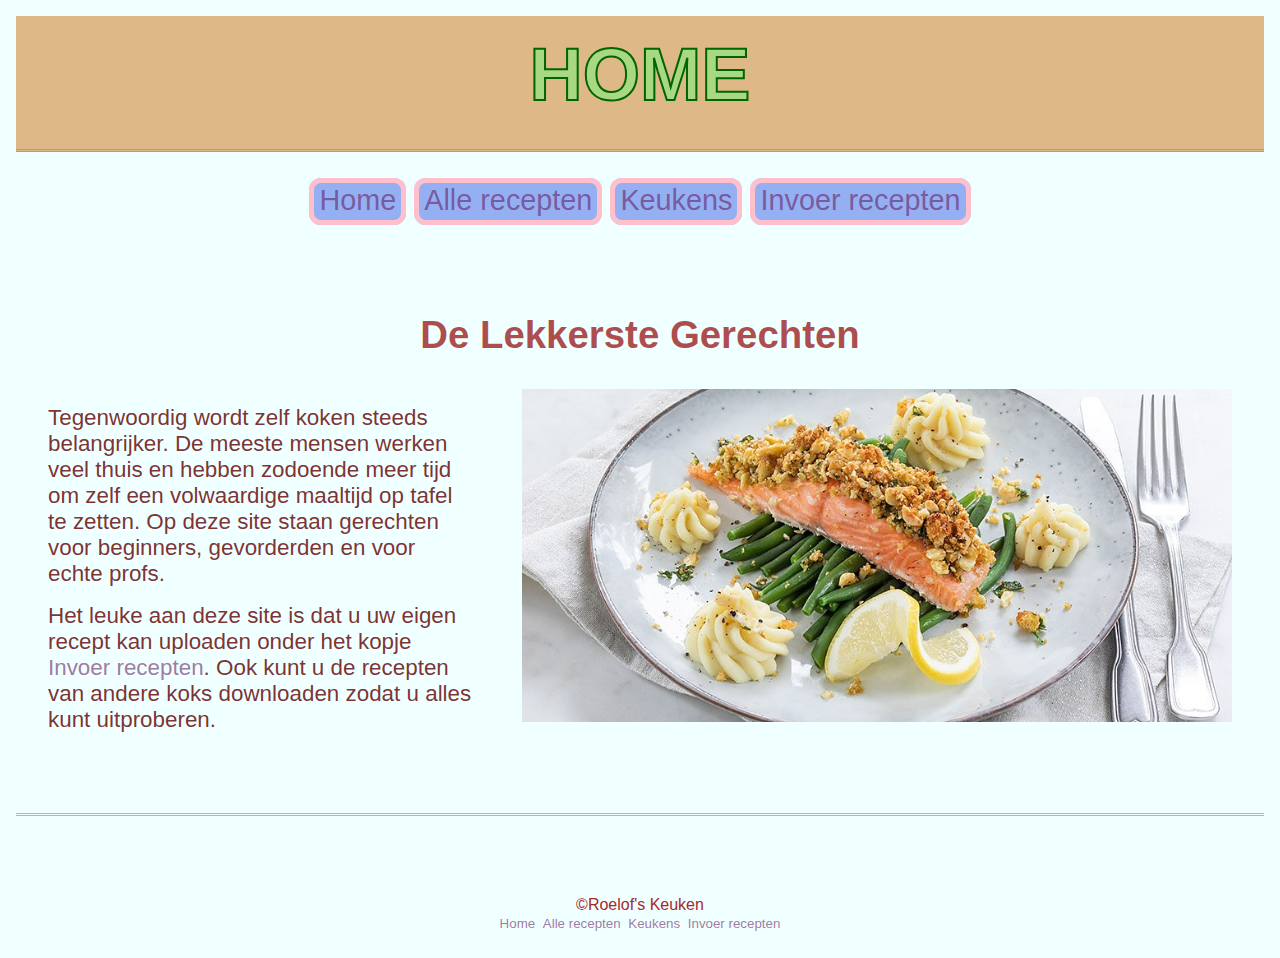
<file: index.html>
<!DOCTYPE html>
<html lang="en">
  <head>
    <meta charset="UTF-8" />
    <title>Lekkere recepten</title>
    <meta name="viewport" content="width=device-width, initial-scale=1.0" />
    <link rel="stylesheet" style="css/text" href="recepten.css" />
  </head>

  <body>
    <header>
      <div>
        <h1>HOME</h1>
      </div>
      <nav>
        <ul>
          <li><a href="index.html">Home</a></li>
          <li><a href="alle_recepten.html">Alle recepten</a></li>
          <li><a href="keukens.html">Keukens</a></li>
          <li><a href="recepten_invoer.html">Invoer recepten</a></li>
        </ul>
      </nav>
    </header>

    <main>
     
      <h2 id="floatleft">De Lekkerste Gerechten</h2> 
      <img class="img" src="./zalm-met-amandelkorst.jpg" alt="Zalm gerecht" />
      <p>
        Tegenwoordig wordt zelf koken steeds belangrijker. De meeste mensen
        werken veel thuis en hebben zodoende meer tijd om zelf een volwaardige
        maaltijd op tafel te zetten. Op deze site staan gerechten voor
        beginners, gevorderden en voor echte profs.
      </p>
      <p>
        Het leuke aan deze site is dat u uw eigen recept kan uploaden onder het
        kopje <a href="recepten_invoer.html">Invoer recepten</a>. Ook kunt u de
        recepten van andere koks downloaden zodat u alles kunt uitproberen.
      </p>
    </main>
    <footer>
      <div>&copy;Roelof's Keuken</div>
      <nav>
        <ul>
          <li><a href="index.html">Home</a></li>
          <li><a href="alle_recepten.html">Alle recepten</a></li>
          <li><a href="keukens.html">Keukens</a></li>
          <li><a href="recepten_invoer.html">Invoer recepten</a></li>
        </ul>
      </nav>
    </footer>
  </body>
</html>
</file>
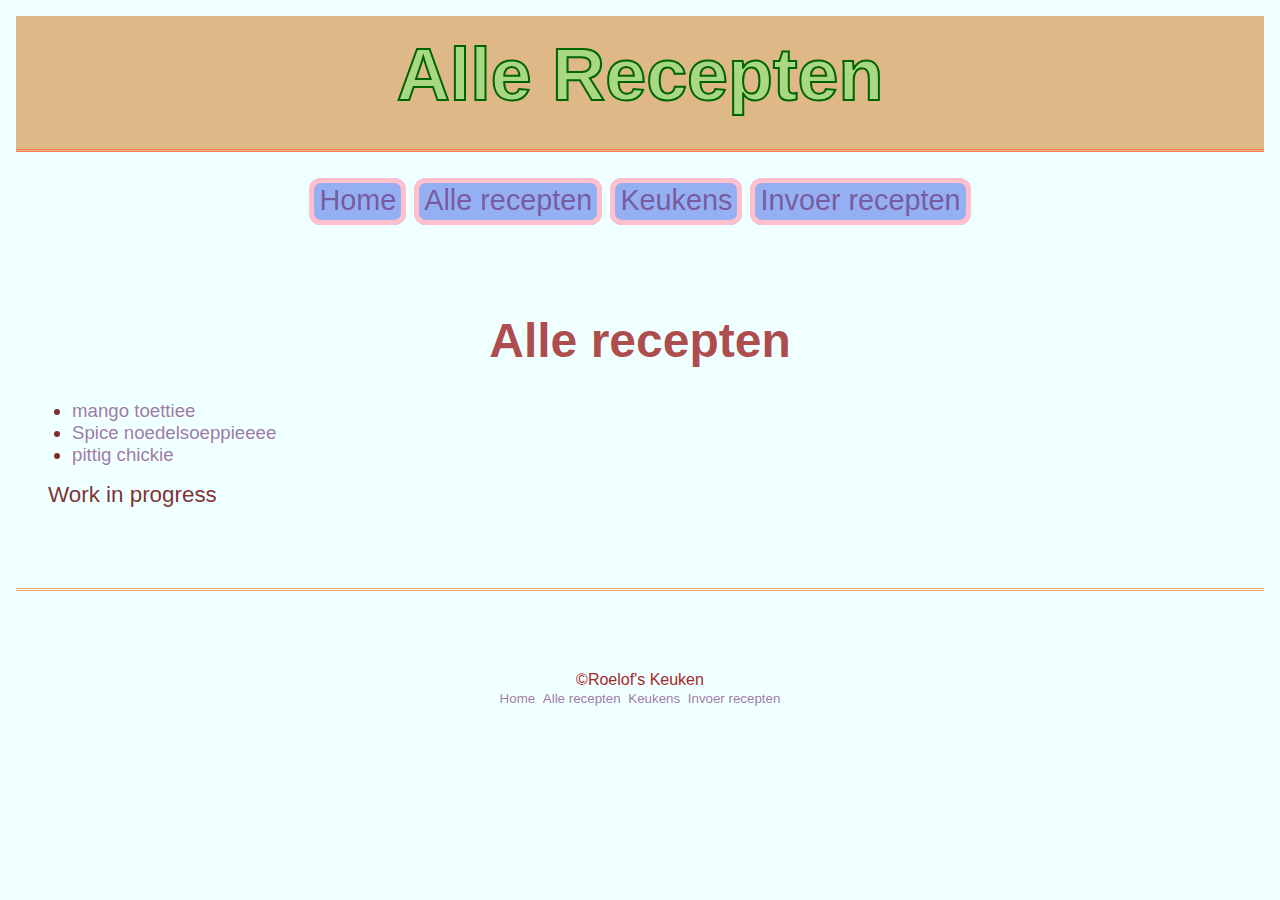
<file: alle_recepten.html>
<!DOCTYPE html>
<html lang="en">
  <head>
    <meta charset="UTF-8" />
    <meta name="viewport" content="width=device-width, initial-scale=1.0" />
    <title>Alle recepten</title>
    <link rel="stylesheet" style="css/text" href="./recepten.css" />
  </head>

  <body>
    <header>
      <div>
        <h1>Alle Recepten</h1>
      </div>
      <nav>
        <ul>
          <li><a href="index.html">Home</a></li>
          <li><a href="alle_recepten.html">Alle recepten</a></li>
          <li><a href="keukens.html">Keukens</a></li>
          <li><a href="recepten_invoer.html">Invoer recepten</a></li>
        </ul>
      </nav>
    </header>

    <main>
      <h2>Alle recepten</h2>
      <nav>
        <ul>
          <li>
            <a
              href="https://www.smulweb.nl/recepten/1471795/Mangomousse"
              target="_blank"
              >mango toettiee</a
            >
          </li>
            <li>
            <a
              href="https://miljuschka.nl/sweet-spicy-noedelsoep-met-citroengras/"
              target="_blank"
              >Spice noedelsoeppieeee</a
            >
          </li>
            <li>
            <a
              href="https://smaakmenutie.nl/ajam-cabe-kering/"
              target="_blank"
              >pittig chickie</a
            >
          </li>
      </ul>
      </nav>
      <p>Work in progress</p>
    </main>
    <footer>
      <div>&copy;Roelof's Keuken</div>
      <nav>
        <ul>
          <li><a href="index.html">Home</a></li>
          <li><a href="alle_recepten.html">Alle recepten</a></li>
          <li><a href="keukens.html">Keukens</a></li>
          <li><a href="recepten_invoer.html">Invoer recepten</a></li>
        </ul>
      </nav>
    </footer>
  </body>
</html>
</file>
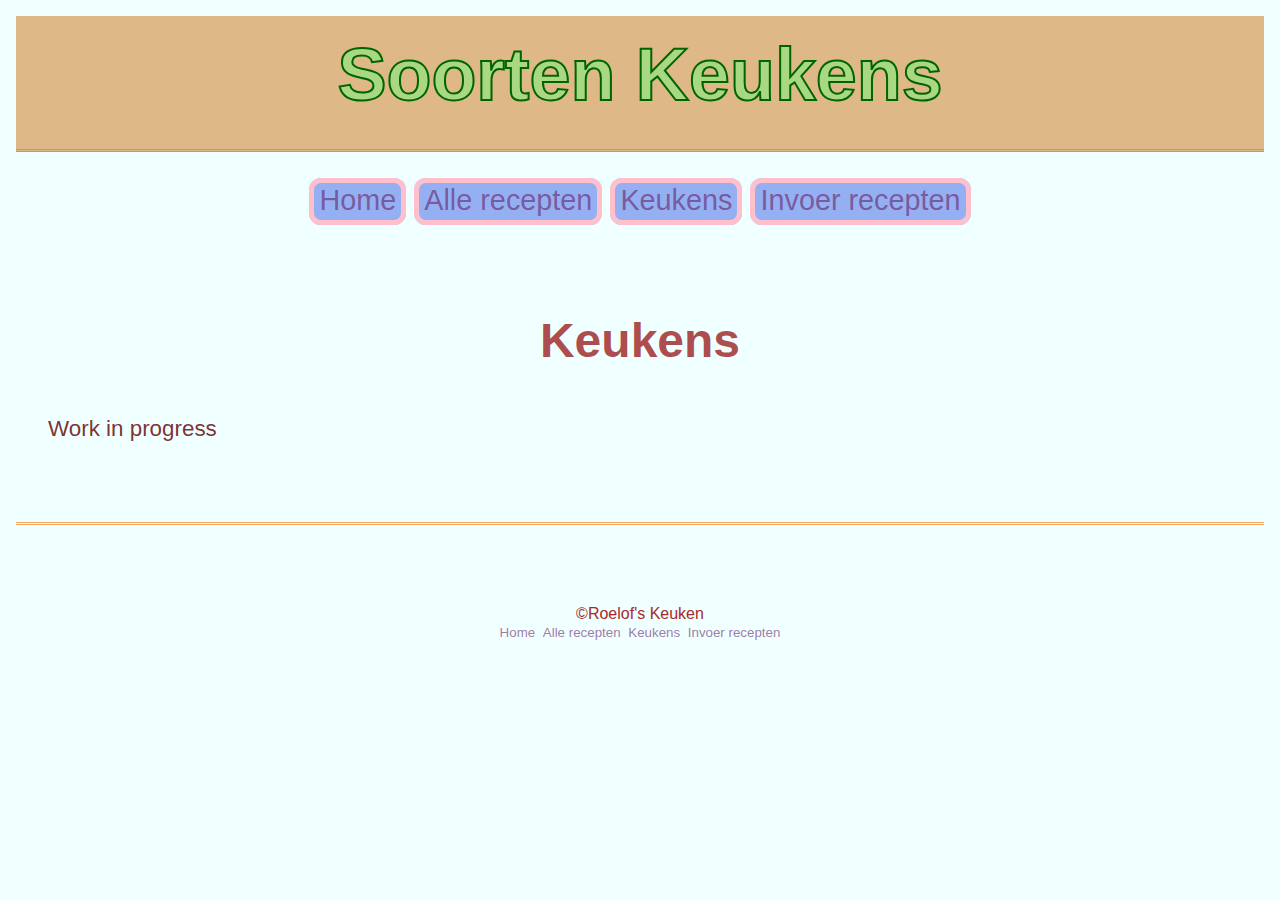
<file: keukens.html>
<!DOCTYPE html>
<html lang="en">
  <head>
    <meta charset="UTF-8" />
    <meta name="viewport" content="width=device-width, initial-scale=1.0" />
    <title>Keukens</title>
    <link rel="stylesheet" style="css/text" href="recepten.css" />
  </head>

  <body>
    <header>
      <div>
        <h1>Soorten Keukens</h1>
      </div>
      <nav>
        <ul>
          <li><a href="index.html">Home</a></li>
          <li><a href="alle_recepten.html">Alle recepten</a></li>
          <li><a href="keukens.html">Keukens</a></li>
          <li><a href="recepten_invoer.html">Invoer recepten</a></li>
        </ul>
      </nav>
    </header>

    <main>
      <h2>Keukens</h2>
      <p>Work in progress</p>
    </main>
    <footer>
      <div>&copy;Roelof's Keuken</div>
      <nav>
        <ul>
          <li><a href="index.html">Home</a></li>
          <li><a href="alle_recepten.html">Alle recepten</a></li>
          <li><a href="keukens.html">Keukens</a></li>
          <li><a href="recepten_invoer.html">Invoer recepten</a></li>
        </ul>
      </nav>
    </footer>
  </body>
</html>
</file>
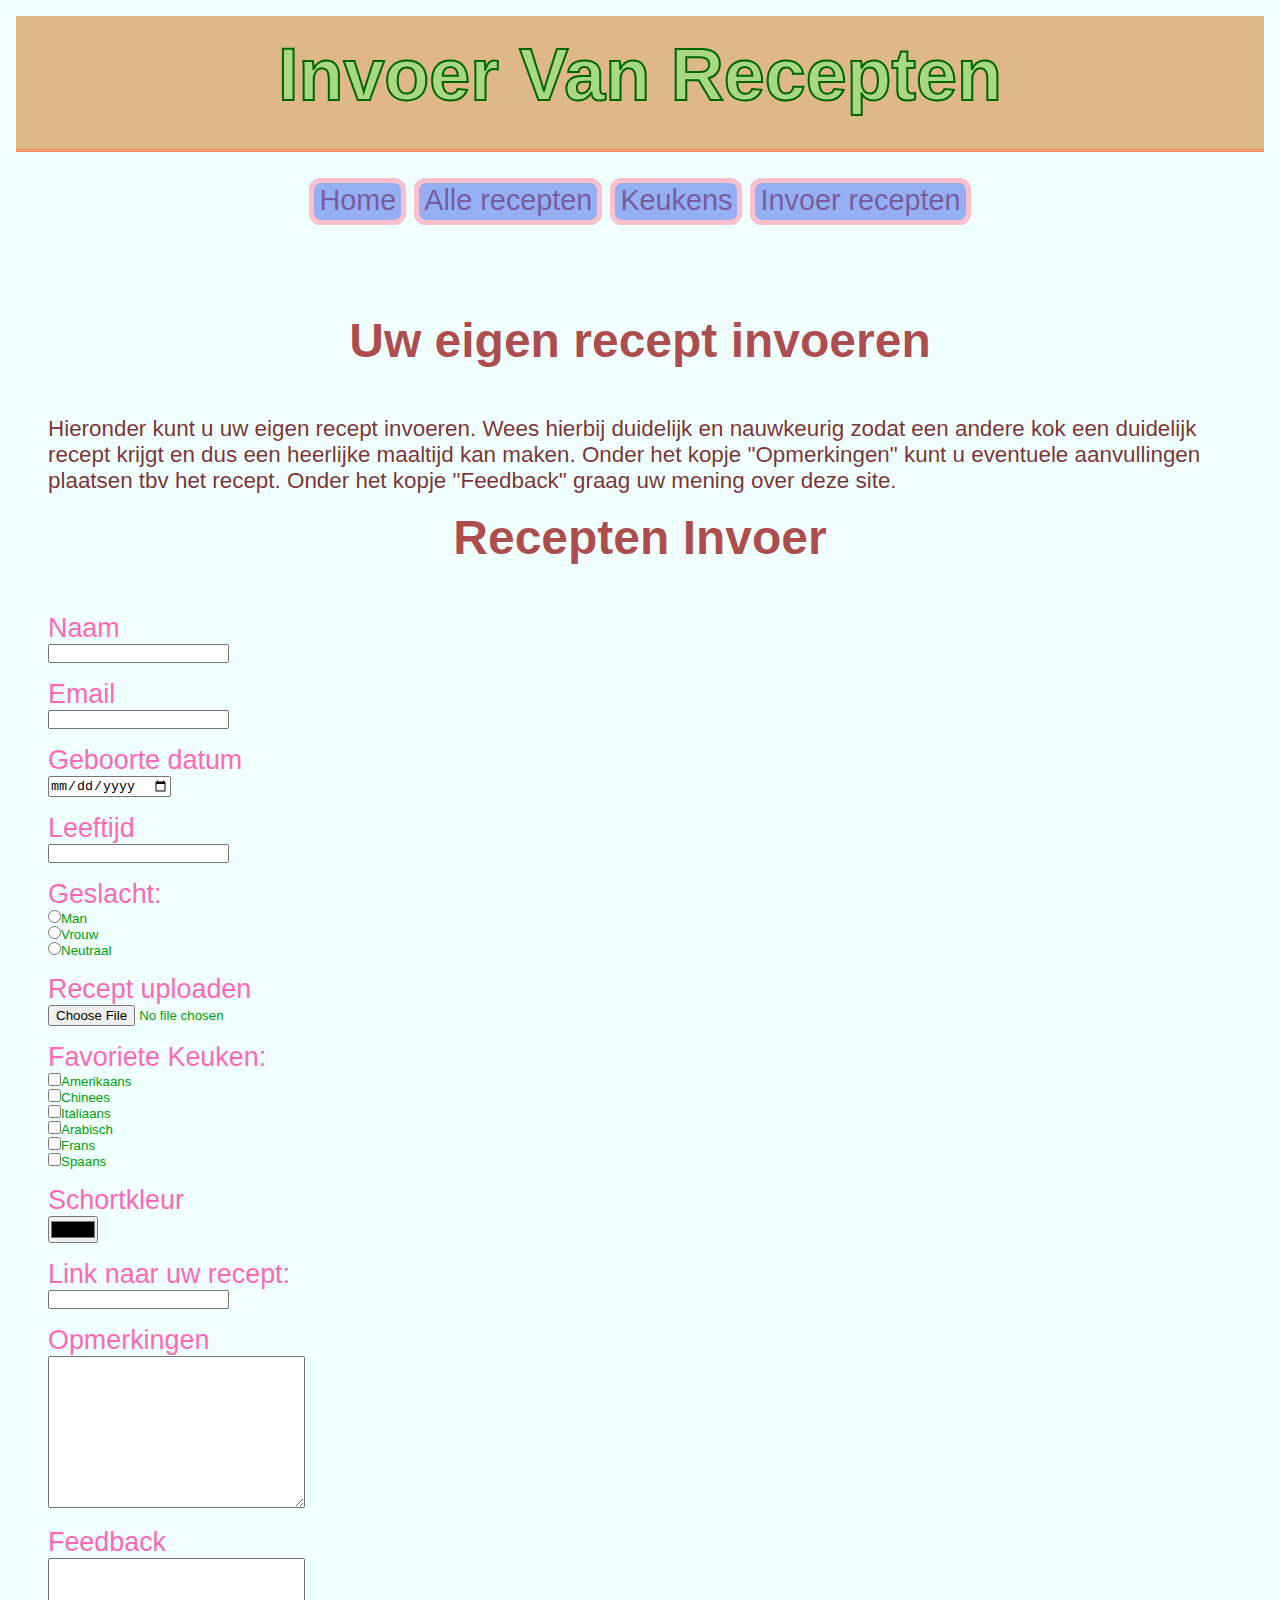
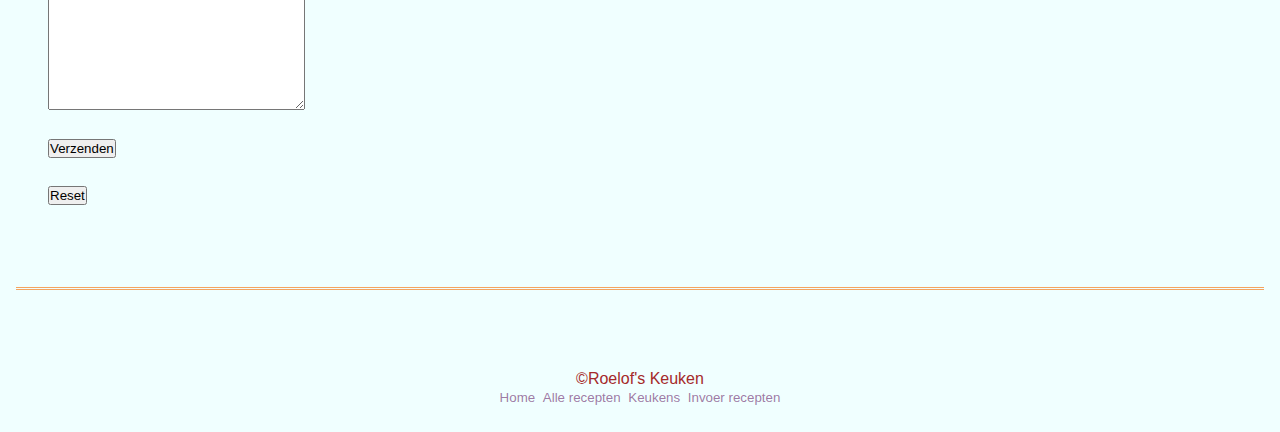
<file: recepten_invoer.html>
<!DOCTYPE html>
<html lang="en">
  <head>
    <meta charset="UTF-8" />
    <meta name="viewport" content="width=device-width, initial-scale=1.0" />
    <title>Recepten Invoer</title>
    <link rel="stylesheet" style="css/text" href="recepten.css" />
  </head>

  <body>
    <header>
      <div>
        <h1>Invoer Van Recepten</h1>
      </div>
      <nav>
        <ul>
          <li><a href="index.html">Home</a></li>
          <li><a href="alle_recepten.html">Alle recepten</a></li>
          <li><a href="keukens.html">Keukens</a></li>
          <li><a href="recepten_invoer.html">Invoer recepten</a></li>
        </ul>
      </nav>
    </header>

    <main>
      <h2>Uw eigen recept invoeren</h2>
      <p>
        Hieronder kunt u uw eigen recept invoeren. Wees hierbij duidelijk en
        nauwkeurig zodat een andere kok een duidelijk recept krijgt en dus een
        heerlijke maaltijd kan maken. Onder het kopje "Opmerkingen" kunt u
        eventuele aanvullingen plaatsen tbv het recept. Onder het kopje
        "Feedback" graag uw mening over deze site.
      </p>
      <h2>Recepten Invoer</h2>
      <form name="contact" method="POST" data-netlify="true">
        <p>
          Naam
          <label> <input type="text" name="name" /></label>
        </p>
        <p>
          Email
          <label> <input type="email" name="email" /></label>
        </p>
        <p>
          Geboorte datum
          <label> <input type="date" name="Birthdate" /></label>
        </p>
        <p>
          Leeftijd
          <label> <input type="number" name="Leeftijd" /></label>
        </p>
        <p>
          Geslacht:
          <label><input type="radio" name="Geslacht" />Man </label>
          <label> <input type="radio" name="Geslacht" />Vrouw </label>
          <label> <input type="radio" name="Geslacht" />Neutraal </label>
        </p>
        <p>
          Recept uploaden
          <label> <input type="file" name="Recept" /></label>
        </p>
        <p>
          Favoriete Keuken:
          <label> <input type="checkbox" name="Amerikaans" />Amerikaans</label>
          <label> <input type="checkbox" name="Chinees" />Chinees</label>
          <label> <input type="checkbox" name="Italiaans" />Italiaans</label>
          <label> <input type="checkbox" name="Arabisch" />Arabisch</label>
          <label> <input type="checkbox" name="Frans" />Frans</label>
          <label> <input type="checkbox" name="Spaans" />Spaans</label>
        </p>
        <p>
          Schortkleur
          <label> <input type="color" name="Kleur" /></label>
        </p>
        <p>
          Link naar uw recept:
          <label> <input type="url" name="URL" /></label>
        </p>
        <p>
          Opmerkingen
          <label>
            <textarea rows="10" cols="30" name="Opmerkingen"></textarea>
          </label>
        </p>
        <p>
          Feedback
          <label>
            <textarea rows="10" cols="30" name="Feedback"></textarea>
          </label>
        </p>
        <p>
          <button type="submit">Verzenden</button>
        </p>
        <p>
          <button type="reset">Reset</button>
        </p>
      </form>
    </main>
    <footer>
      <div>&copy;Roelof's Keuken</div>
      <nav>
        <ul>
          <li><a href="index.html">Home</a></li>
          <li><a href="alle_recepten.html">Alle recepten</a></li>
          <li><a href="keukens.html">Keukens</a></li>
          <li><a href="recepten_invoer.html">Invoer recepten</a></li>
        </ul>
      </nav>
    </footer>
  </body>
</html>
</file>
<file: recepten.css>
/*css styling*/

* {
  margin: 0;
  padding: 0;
}

* {
  box-sizing: border-box;
}
.img {
  width: 15rem;
  float: right;
  margin-left: 3rem;
  margin-top: 1rem;
}
#floatleft {
  text-align: center;
  font-size: 150%;
}
body {
  margin: 1rem;
  height: 80%;
  background-color: azure;
  color: brown;
  font-size: 1.1rem;
  font-family: "Segoe UI", Tahoma, Geneva, Verdana, sans-serif;
}

header div {
  background-color: burlywood;
  padding-top: 1rem;
  padding-bottom: 2rem;
  border-bottom-style: double;
  border-bottom-color: coral;
  margin: 0rem;
}
h1 {
  -webkit-text-fill-color: rgba(126, 243, 126, 0.562);
  -webkit-text-stroke-width: 2px;
  -webkit-text-stroke-color: darkgreen;
  text-align: center;
  font-size: 250%;
}
h2 {
  color: rgba(148, 8, 8, 0.726);
  font-family: Arial, Helvetica, sans-serif;
  text-align: center;
  font-size: bold;
  padding-top: 1rem;
  padding-bottom: 2rem;
}
a {
  color: rgba(104, 33, 104, 0.61);
  text-decoration: none;
  list-style-type: none;
}
header ul {
  text-align: center;
  padding-top: 2rem;
  margin: 0 ;
  font-size: 70%;
}
header li {
  display: inline;
  text-align: center;
  border: 5px solid pink;
  border-radius: 12px;
  background-color: rgba(85, 122, 233, 0.596);
  padding: 1px 5px 4px;
}

footer {
  font-size: 1rem;
  margin-top: 5rem;
  margin-bottom: 1.6rem;
  padding-top: 5rem;
  border-top: double 3px sandybrown;
}
footer div {
  margin: 0 auto;
  width: fit-content;
}
footer ul {
  text-align: center;
}
footer li {
  display: inline;
  width: fit-content;
  margin: 0.1rem;
  font-size: 10pt;
}
main {
  height: 80%;
  margin: 2rem;
  margin-top: 5rem;
  color: rgba(107, 15, 15, 0.87);
}
main ul {
  margin-left: 1.5rem;
  margin-right: 1rem;
  font-size: 14pt;
}
main label {
  color: rgb(0, 160, 0);
  display: block;
  font-size: 10pt;
}
main form {
  color: hotpink;
  font-size: 14pt;
}
main p {
  padding-bottom: 0;
  padding-top: 1rem;
}
@media screen and (min-width: 700px) {
  body {
    background-color: azure;
    color: brown;
    font-size: 1.8rem;
    font-family: "Segoe UI", Tahoma, Geneva, Verdana, sans-serif;
  }
  header ul {
    font-size: 90%;
  }
  h1 {
    font-size: 230%;
  }
  .img {
    width: 60%;
    float: right;
    margin-left: 3rem;
    margin-top: auto;
  }
  p {
    font-size: 70%;
  }
  #floatleft {
    text-align: center;
    font-size: 120%;
  }
  main form {
    color: hotpink;
    font-size: 120%;
  }
}
@media screen and (min-width: 1024px) {
  body {
    background-color: azure;
    color: brown;
    font-size: 2rem;
    font-family: "Segoe UI", Tahoma, Geneva, Verdana, sans-serif;
  }
  header ul {
    font-size: 90%;
  }
  h1 {
    font-size: 230%;
  }
  .img {
    width: 60%;
    float: right;
    margin-left: 3rem;
    margin-top: auto;
  }
  p {
    font-size: 70%;
  }
  #floatleft {
    text-align: center;
    font-size: 120%;
  }
  main form {
    color: hotpink;
    font-size: 120%;
  }
}
</file>
